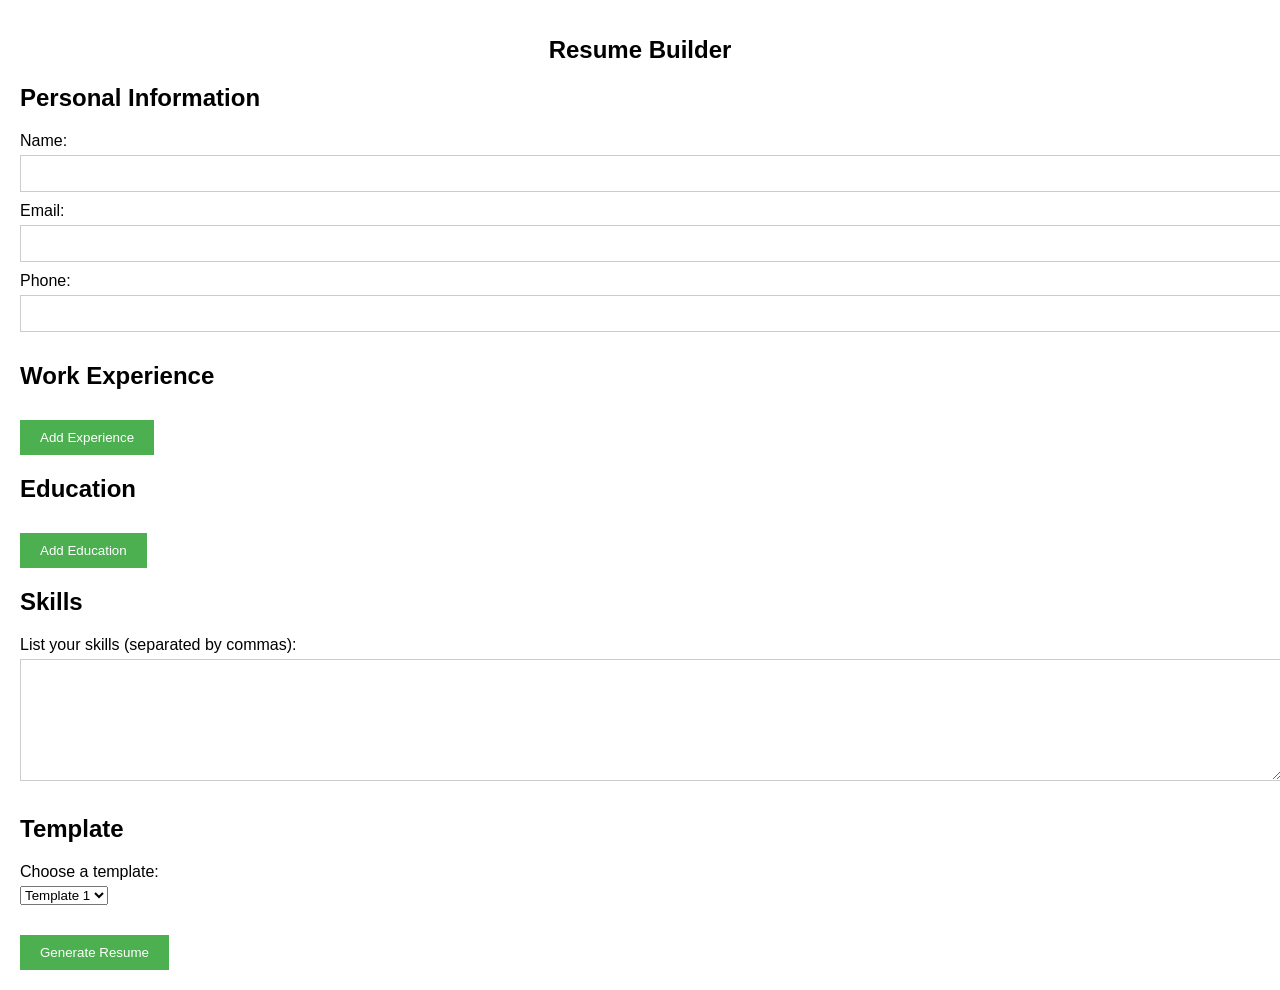
<file: resume builder/index.html>
<!DOCTYPE html>
<html lang="en">
<head>
    <meta charset="UTF-8">
    <meta name="viewport" content="width=device-width, initial-scale=1.0">
    <title>Resume Builder</title>
    <link rel="stylesheet" href="style.css">
</head>
<body>
    <h1>Resume Builder</h1>
    <form id="resume-form">
        <section>
            <h2>Personal Information</h2>
            <label for="name">Name:</label>
            <input type="text" id="name" name="name" required>
            <label for="email">Email:</label>
            <input type="email" id="email" name="email" required>
            <label for="phone">Phone:</label>
            <input type="tel" id="phone" name="phone">
        </section>

        <section>
            <h2>Work Experience</h2>
            <button type="button" onclick="addWorkExperience()">Add Experience</button>
            <div id="work-experience-entries">
                </div>
        </section>

        <section>
            <h2>Education</h2>
            <button type="button" onclick="addEducation()">Add Education</button>
            <div id="education-entries">
            </div>
        </section>

        <section>
            <h2>Skills</h2>
            <label for="skills">List your skills (separated by commas):</label>
            <textarea id="skills" name="skills"></textarea>
        </section>

        <section>
            <h2>Template</h2>
            <label for="template">Choose a template:</label>
            <select id="template">
                <option value="template1">Template 1</option>
                <option value="template2">Template 2</option>
            </select>
        </section>

        <button type="button" onclick="generateResume()">Generate Resume</button>
    </form>

    <script src="script.js"></script>
</body>
</html>
</file>
<file: resume builder/style.css>
body {
    font-family: Arial, sans-serif;
    margin: 0;
    padding: 20px;
  }
  
  h1 {
    text-align: center;
    font-size: 24px;
    margin-bottom: 20px;
  }
  
  section {
    margin-bottom: 20px;
  }
  
  label {
    display: block;
    margin-bottom: 5px;
  }
  
  input[type="text"],
  input[type="email"],
  input[type="tel"] {
    width: 100%;
    padding: 10px;
    border: 1px solid #ccc;
    margin-bottom: 10px;
  }
  
  textarea {
    width: 100%;
    height: 100px;
    padding: 10px;
    border: 1px solid #ccc;
    margin-bottom: 10px;
  }
  
  button {
    padding: 10px 20px;
    border: none;
    background-color: #4CAF50;
    color: white;
    cursor: pointer;
    margin-top: 10px;
  }
  
  button:hover {
    background-color: #3e8e41;
  }
  
  .work-experience-entry,
  .education-entry {
    margin-bottom: 10px;
  }
</file>
